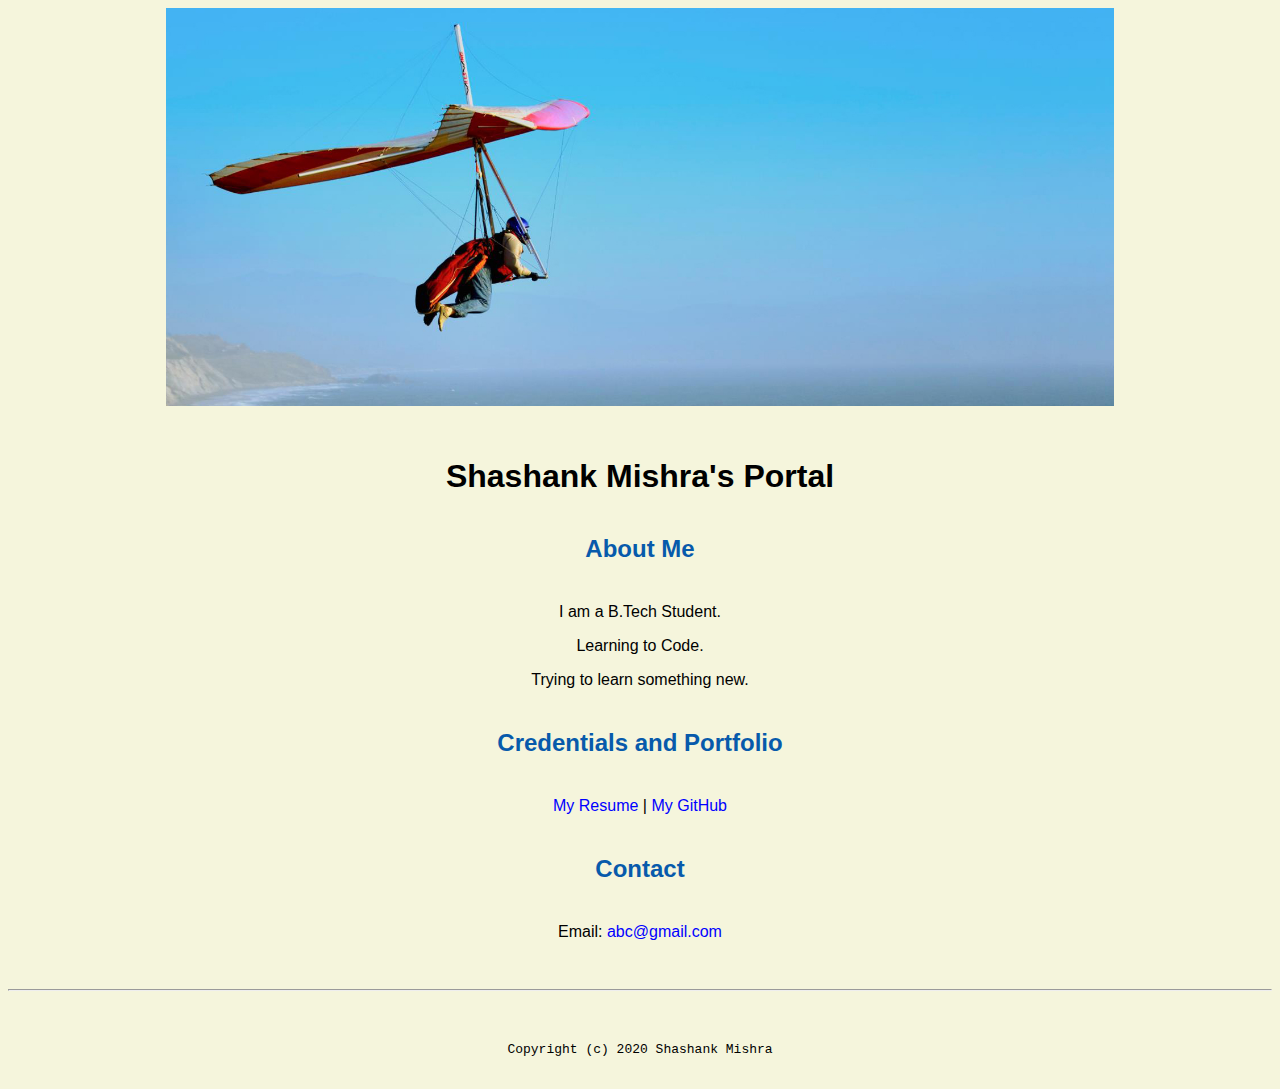
<file: index.html>
<!doctype html>

<!-- this is a comment for human! -->

<html lang="en">

  <header>
      <title>Shashank Mishra Portal's</title>
      <link rel="stylesheet" href="css/master.css">
      <link rel="FaviconIcon" href="favicon.ico" type="image/x-icon">
      <link rel="shortcut" href="favicon.ico" type="image/x-icon">
      <meta name="viewport" content="widht=device-width, initial-scale=1, shrink-to-fit=no">
      <meta name="name" content="Shashank Mishra's Portal">
      <meta name="robots" content="noindex,nofollow">
  </header>

  <body>
    <img src="images/banner.jpg" width="75%" alt="banner">
    <h1>Shashank Mishra's Portal</h1>
    <h2>About Me</h2>
    <p>I am a B.Tech  Student.</p>
    <p>Learning to Code.</p>
    <p>Trying to learn something new.</p>
    <h2>Credentials and Portfolio</h2>

    <p><a href="resume.html">My Resume</a>  | <a href="https://github.com/Shashank457"> My GitHub</a></p>
    <h2>Contact</h2>

    <p>Email: <a href="mailto:abc@gmail.com">abc@gmail.com</a></p>
  </body>

  <footer>
    <hr>
    <code>Copyright (c) 2020 Shashank Mishra</code>
  </footer>

</html>
</file>
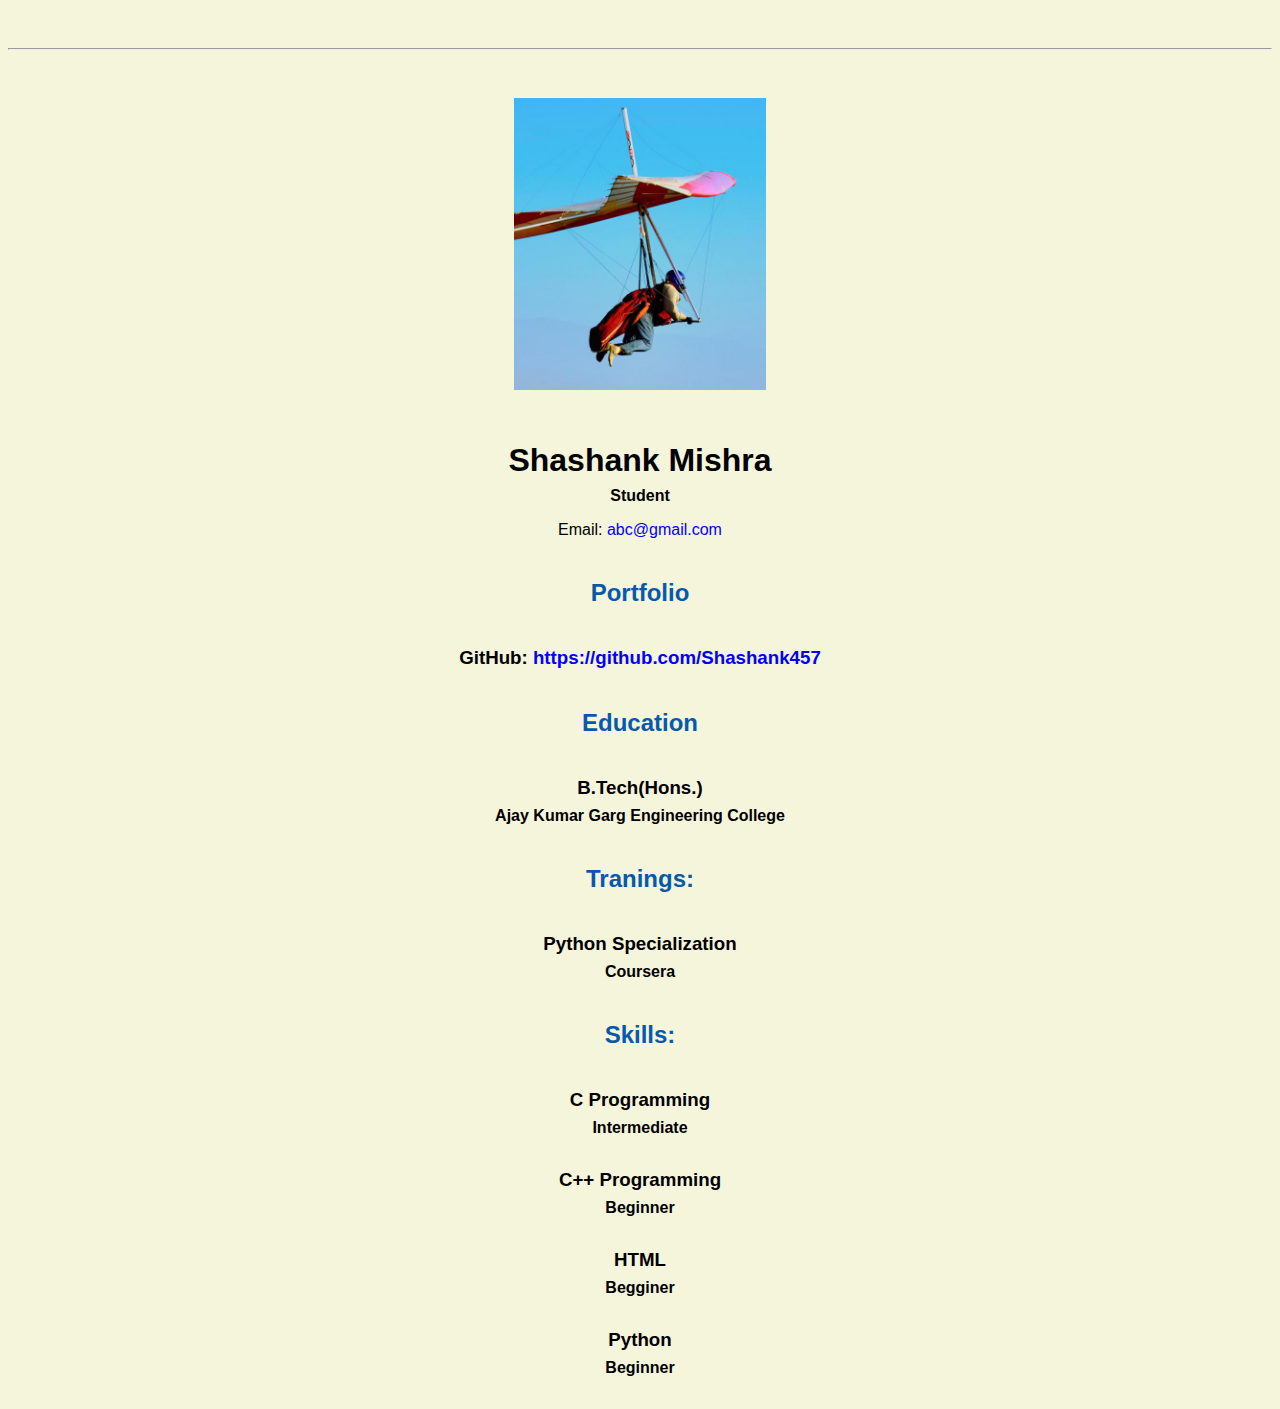
<file: resume.html>
<!doctype html>

<!-- this is a comment for human! -->

<html lang="en">

  <header>
    <title>Shashank Mishra's Resume</title>
    <link rel="stylesheet" href="css/master.css">
    <link rel="FaviconIcon" href="favicon.ico" type="image/x-icon">
    <link rel="shortcut" href="favicon.ico" type="image/x-icon">
    <meta name="viewport" content="widht=device-width, initial-scale=1, shrink-to-fit=no">
    <meta name="name" content="Shashank Mishra's Portal">
    <meta name="robots" content="noindex,nofollow">
  </header>

  <body>
    <hr>

    <img src="images/headshot.jpg" alt="Shashank Mishra's headshot" width="20%">

    <h1>Shashank Mishra</h1>
    <h4> Student </h4>

    <p>Email: <a href="mailto:abc@gmail.com" target="_blank">abc@gmail.com</a></p>
    <!-- don't post physical address, personal phone number or other personal information on the web! -->

    <h2>Portfolio</h2>
      <h3>GitHub: <a href="https://github.com/Shashank457" target="_blank">https://github.com/Shashank457</a></h3>

    <h2>Education</h2>
    <h3>B.Tech(Hons.)</h3>
    <h4>Ajay Kumar Garg Engineering College</h4>


    <h2>Tranings:</h2>

    <h3>Python Specialization</h3>
    <h4>Coursera</h4>
    <h2>Skills:</h2>
    <h3>C Programming</h3>
    <h4>Intermediate</h4>
    <h3>C++ Programming</h3>
    <h4>Beginner</h4>
    <h3>HTML</h3>
    <h4>Begginer</h4>
    <h3>Python</h3>
    <h4>Beginner</h4>
  </body>
  <footer>

  </footer>
</file>
<file: css/master.css>
/* Cascading stylesheet for the website */

/* Text inside these asterisks and slashes are comments for human */

  a {
     color:blue;  /* set the text color to blue here */
    text-decoration: none; /* This means we do not want hyperlinks to be underlined */
  }

  a:hover {
   color:red;  /* set the text color to red here */
    text-decoration: none; /* This means we do not want hyperlinks to be underlined */
  }

  body {
   background-color:beige;
     color:black;
     font-family:Arial,Helvetica,sans-serif;
     text-align: center;
      /* set the background color here */
    /* set the text color to black here */
    /* set the font here */
    /* set the text alignment here */
   }

  footer {
    margin-top: 2rem;
    margin-bottom: 2rem;
  }

  h1 {
    margin-bottom: 0.5rem;
    margin-top: 3rem;
   }

  h2 {
    color:#075AAB;
    margin-bottom: 2.5rem;
    margin-top: 2.5rem;
    /* set the text color of to #075AAB
 set both the bottom margin and top margin to 2.5rem here */
   }

  h3 {
    margin-bottom: 0;
    margin-top: 2rem;
  }

  h4 {
    margin-bottom: 1rem;
    margin-top: 0.5rem;
  }

  h5 {
    margin-top: 0.5rem;
  }

  hr {
    margin-bottom: 3rem;
    margin-top: 3rem;
  }

  /* this controls how the bullet points in the resume page looks */
  ul {
    display: table;
    margin: 0 auto;
    text-align: left;
  }
</file>
